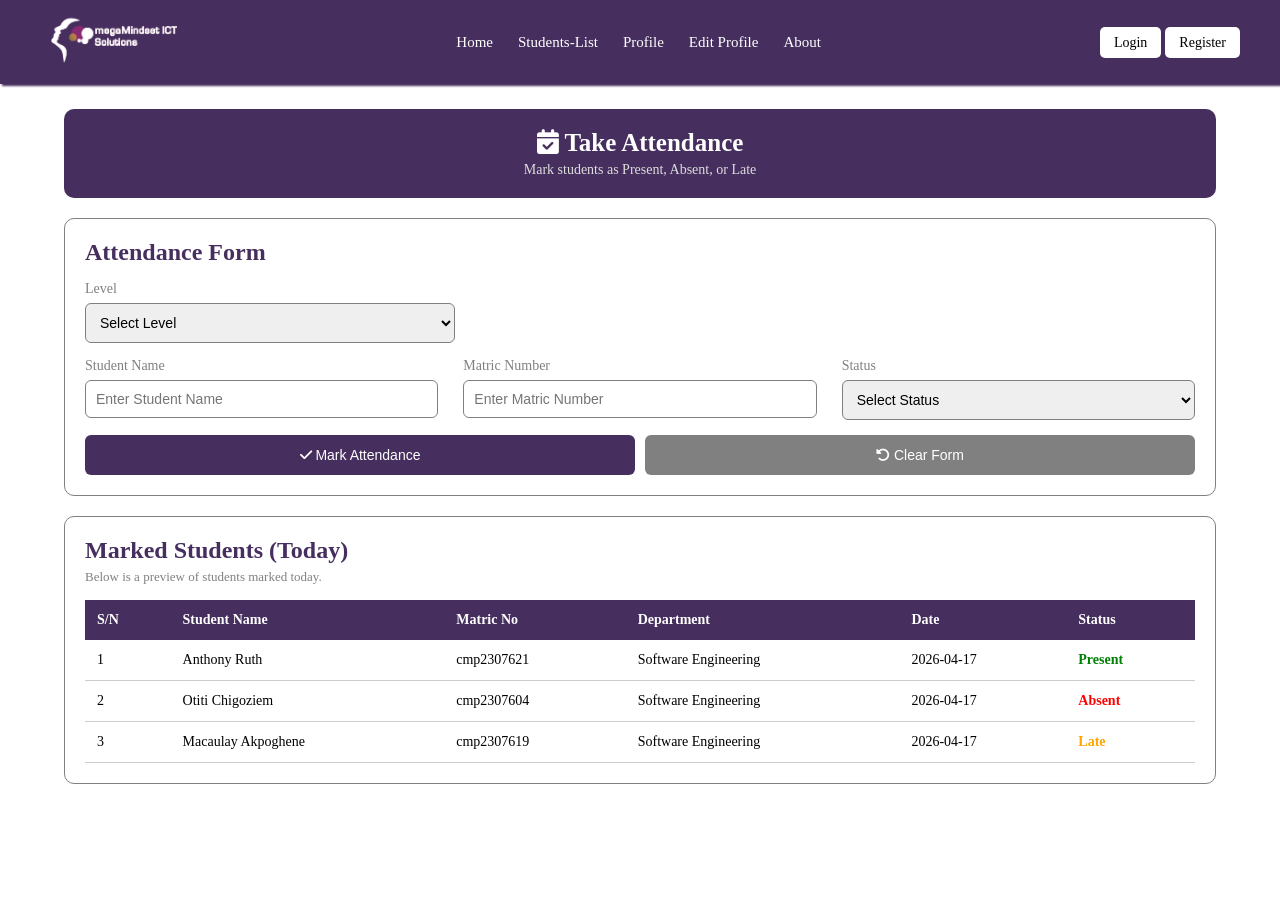
<file: attendance.html>
<!DOCTYPE html>
<html lang="en">
<head>
  <meta charset="UTF-8">
  <meta name="viewport" content="width=device-width, initial-scale=1.0">
  <title>Take Attendance</title>

  <link rel="stylesheet" href="css/attendance.css">

  <link rel="stylesheet" href="https://cdnjs.cloudflare.com/ajax/libs/font-awesome/6.5.0/css/all.min.css">
</head>
<body>

    <nav class="navbar">

  <div class="logo">
     <img src="/images/logo-dark.png" alt="" />
  </div>

  <div class="nav-links">
    <a href="index.html">Home</a>
    <a href="students_list.html">Students-List</a>
    <a href="profile.html">Profile</a>
    <a href="edit_profile.html">Edit Profile</a>
    <a href="about.html">About</a>
  </div>

<div class="auth-buttons">
  <a href="login.html" class="login">Login</a>
  <a href="register.html" class="register">Register</a>
</div>
</nav>

  <div class="container">

    <header class="header">
      <h1><i class="fa-solid fa-calendar-check"></i> Take Attendance</h1>
      <p>Mark students as Present, Absent, or Late</p>
    </header>

    <section class="form-box">
      <h2>Attendance Form</h2>

      <form>
        <div class="row">
        

          <div class="group">
            <label>Level</label>
            <select required>
              <option value="">Select Level</option>
              <option>100 Level</option>
              <option>200 Level</option>
              <option>300 Level</option>
              <option>400 Level</option>
            </select>
          </div>
        </div>

        <div class="row">
          <div class="group">
            <label>Student Name</label>
            <input type="text" placeholder="Enter Student Name" required>
          </div>

          <div class="group">
            <label>Matric Number</label>
            <input type="text" placeholder="Enter Matric Number" required>
          </div>

          <div class="group">
            <label>Status</label>
            <select required>
              <option value="">Select Status</option>
              <option>Present</option>
              <option>Absent</option>
            </select>
          </div>
        </div>

        <div class="btn-row">
          <button type="submit" class="btn submit">
            <i class="fa-solid fa-check"></i> Mark Attendance
          </button>

          <button type="reset" class="btn reset">
            <i class="fa-solid fa-rotate-left"></i> Clear Form
          </button>
        </div>
      </form>
    </section>

    <section class="table-box">
      <h2>Marked Students (Today)</h2>
      <p class="small-text">Below is a preview of students marked today.</p>

      <table>
        <thead>
          <tr>
            <th>S/N</th>
            <th>Student Name</th>
            <th>Matric No</th>
            <th>Department</th>
            <th>Date</th>
            <th>Status</th>
          </tr>
        </thead>

        <tbody>
          <tr>
            <td>1</td>
            <td>Anthony Ruth</td>
            <td>cmp2307621</td>
            <td>Software Engineering</td>
            <td>2026-04-17</td>
            <td class="present">Present</td>
          </tr>

          <tr>
            <td>2</td>
            <td>Otiti Chigoziem</td>
            <td>cmp2307604</td>
            <td>Software Engineering</td>
            <td>2026-04-17</td>
            <td class="absent">Absent</td>
          </tr>

          <tr>
            <td>3</td>
            <td>Macaulay Akpoghene</td>
            <td>cmp2307619</td>
            <td>Software Engineering</td>
            <td>2026-04-17</td>
            <td class="late">Late</td>
          </tr>
        </tbody>
      </table>
    </section>

  </div>

</body>
</html>
</file>
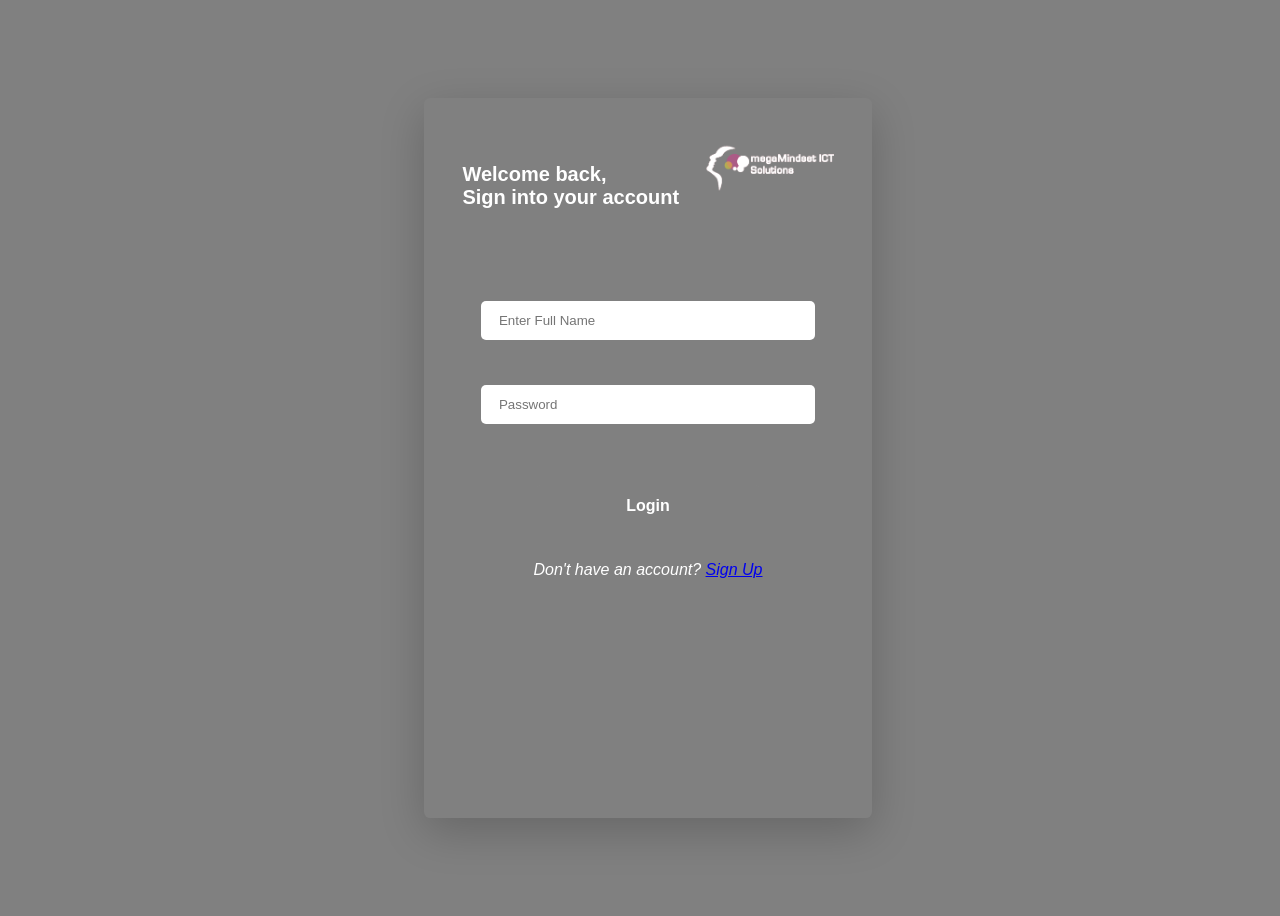
<file: login.html>
<!DOCTYPE html>
<html lang="en">
<head>
  <meta charset="UTF-8">
  <meta name="viewport" content="width=device-width, initial-scale=1.0">
  <title>Login Page</title>
  <link rel="stylesheet" href="css/login.css">
  <link rel="stylesheet" href="css/config.css">
</head>
<body>

  
 <!-- login section -->

    <div class="form-container">
      
        <div class="header">
          <p>Welcome back, <br>Sign into your account</p>
          <img src="/images/logo-dark.png" alt="" />
        </div>
    
      <form action="./profile.html">
        <input type="text" placeholder="Enter Full Name" required>
        <input type="password" placeholder="Password" required>

          <button type="submit" class="submit-btn">Login</button>
      </form>

      <p> <i>Don't have an account? <a href="register.html">Sign Up</a></i> </p>

    </div>

</body>
</html>
</file>
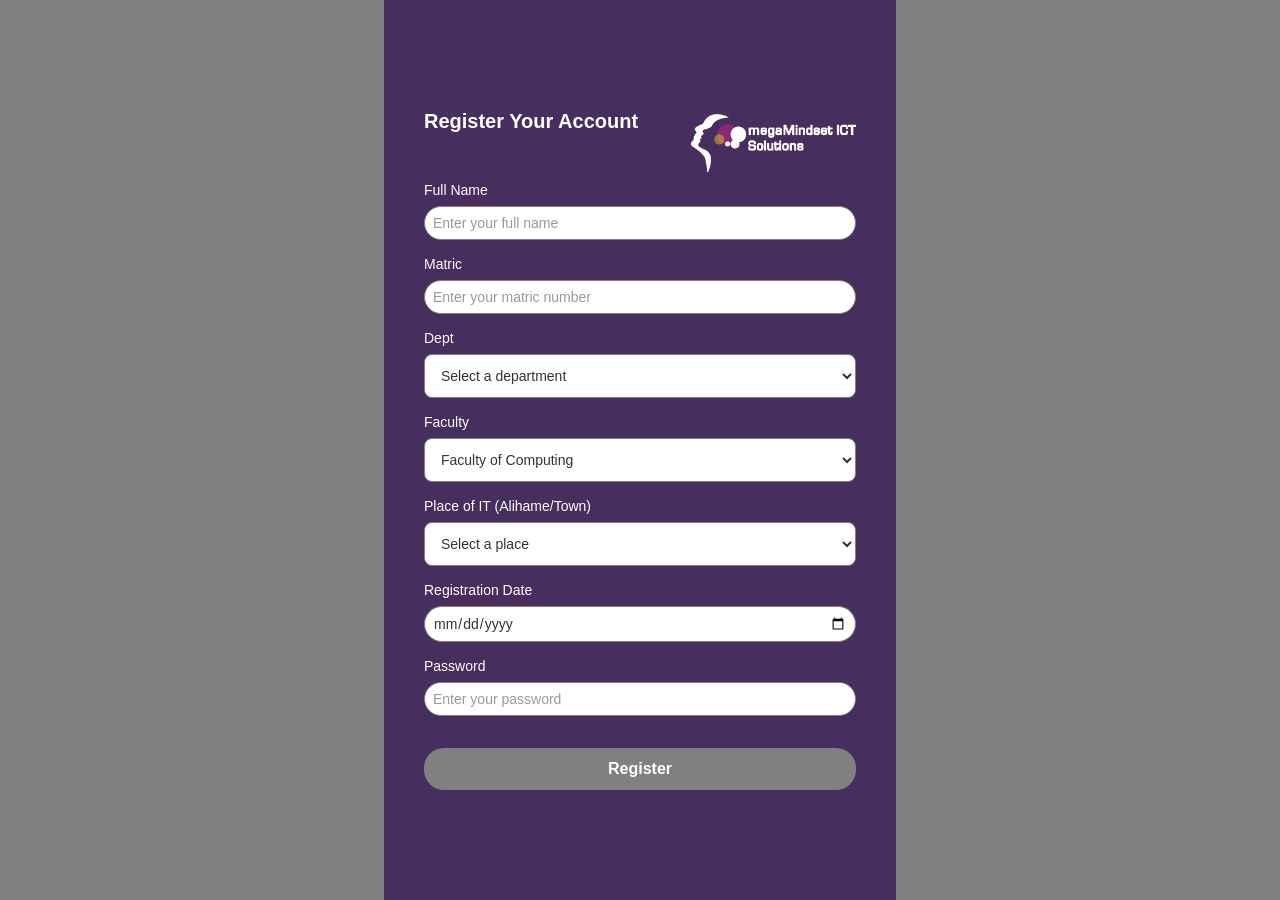
<file: register.html>
<!doctype html>
<html lang="en">
  <head>
    <meta charset="UTF-8" />
    <meta name="viewport" content="width=device-width, initial-scale=1.0" />
    <link rel="stylesheet" href="/css/register.css" />
    <title>Register Your Account</title>
  </head>
  <body>
    <div class="main">
      <div class="inner-div">
        <div class="header">
          <p>Register Your Account</p>
          <img src="/images/logo-dark.png" alt="" />
        </div>
        <form class="registration-form">
          <div class="info">
            <label for="fullname">Full Name</label>
            <input
              type="text"
              id="fullname"
              placeholder="Enter your full name"
              required
            />
          </div>

          <div class="info">
            <label for="matric">Matric</label>
            <input
              type="text"
              id="matric"
              placeholder="Enter your matric number"
              required
            />
          </div>

          <div class="info">
            <label for="dept">Dept</label>
            <select id="dept" required>
              <option value="">Select a department</option>
              <option value="Software Engineering">Software Engineering</option>
              <option value="Computer Science">Computer Science</option>
              <option value="ICT">ICT</option>
              <option value="Cyber Security">Cyber Security</option>
            </select>
          </div>

          <div class="info">
            <label for="faculty">Faculty</label>
            <select id="faculty" required>
              <option value="Faculty of Computing">Faculty of Computing</option>
            </select>
          </div>

          <div class="info">
            <label for="place-of-it">Place of IT (Alihame/Town)</label>
            <select id="place-of-it" required>
              <option value="">Select a place</option>
              <option value="Alihame">Alihame</option>
              <option value="Town">Town</option>
            </select>
          </div>

          <div class="info">
            <label for="registration-date">Registration Date</label>
            <input type="date" id="registration-date" required />
          </div>

          <div class="info">
            <label for="password">Password</label>
            <input
              type="password"
              id="password"
              placeholder="Enter your password"
              required
            />
          </div>

          <button type="submit" class="submit-btn">Register</button>
        </form>
      </div>
    </div>
  </body>
</html>
</file>
<file: css/attendance.css>
@import url('config.css');
@import url('navbar.css');

.container {
  width: 90%;
  margin: 25px auto;
  font-family: var(--primary-font);
}

.header {
  background: var(--primary-color);
  color: white;
  padding: 20px;
  border-radius: 10px;
  text-align: center;
  margin-top: 10px;
}

.header h1 {
  font-size: 25px;
  margin-bottom: 5px;
}

.header p {
  font-size: 14px;
  color: #dddddd;
}

.form-box {
  background: white;
  margin-top: 20px;
  padding: 20px;
  border-radius: 10px;
  border: 0.5px solid var(--secondary-color);
}

.form-box h2 {
  color: var(--primary-color);
  margin-bottom: 15px;
}

.row {
  display: flex;
  gap: 25px;
  margin-bottom: 15px;
}

.group {
  width: 33.3%;
}

label {
  display: block;
  margin-bottom: 6px;
  font-size: 14px;
  color: var(--secondary-color);
}

input,
select {
  width: 100%;
  padding: 10px;
  border: 1px solid var(--secondary-color);
  border-radius: 6px;
  font-size: 14px;
}

input:focus,
select:focus {
  outline: none;
  border-color: var(--primary-color);
}

.btn-row {
  display: flex;
  gap: 10px;
  margin-top: 15px;
}

.btn {
  width: 50%;
  padding: 12px;
  border: none;
  border-radius: 6px;
  cursor: pointer;
  font-size: 14px;
}

.submit {
  background: var(--primary-color);
  color: white;
}

.reset {
  background: var(--secondary-color);
  color: white;
}

.submit:hover {
  background: #2f1f3f;
}

.reset:hover {
  background: #555555;
}

.table-box {
  background: white;
  margin-top: 20px;
  padding: 20px;
  border-radius: 10px;
  border: 0.5px solid var(--secondary-color);
}

.table-box h2 {
  color: var(--primary-color);
  margin-bottom: 5px;
}

.small-text {
  color: var(--secondary-color);
  font-size: 13px;
  margin-bottom: 15px;
}

table {
  width: 100%;
  border-collapse: collapse;
}

th {
  background: var(--primary-color);
  color: white;
  padding: 12px;
  text-align: left;
  font-size: 14px;
}

td {
  padding: 12px;
  border-bottom: 1px solid #ccc;
  font-size: 14px;
}

td:hover{
  background-color: rgba(211, 210, 210, 0.705);

}

.present {
  color: green;
  font-weight: bold;
}

.absent {
  color: red;
  font-weight: bold;
}

.late {
  color: orange;
  font-weight: bold;
}
</file>
<file: css/login.css>
@import url('config.css');

* {
  padding: 0;
  box-sizing: border-box;
}

body {
  height: 100vh;
  width: 100vw;
  display: flex;
  justify-content: center;
  align-items: center;
  background: var(--secondary-color);
  font-family: sans-serif;
  overflow-x: hidden;
  overflow-y: hidden;
}
.header {
  width: 100%;
  height: 8%;
  display: flex;
  justify-content: space-between;
}
.header p {
  color: white;
  font-size: 20px;
  font-weight: 600;
}

 
.form-container {
  width: 35vw;
  height: 80vh;
  max-width: 90vw;
  display: flex;
  flex-direction: column;
  align-items: center;
  gap: 2vh;
  background: linear-gradient(to bottom, var(--primary-color));
  padding: 5vh 3vw;
  border-radius: 0.5vw;
  box-shadow: 0 1.5vh 5vh rgba(0, 0, 0, 0.2);
}

 
.form-container form {
  width: 100%;
  display: flex;
  align-items: center;
  justify-content: center;
  flex-direction: column;
  gap: 5vh;
  margin-top: 10vh; 
}

.form-container input {
  width: 90%;
  padding: 12px 18px;
  border: none;
  border-radius: 5px;
  outline: none;
}


.submit-btn {
  width: 60%;
  padding: 12px 24px;
  background-color: var(--secondary-color);
  color: white;
  border: none;
  border-radius: 5px;
  font-size: 16px;
  font-weight: 600;
  cursor: pointer;
  margin-top: 16px;
  transition: background-color 0.3s ease;
}

.submit-btn:hover {
  background-color: rgba(255, 255, 255, 0.1);
}
p {
  color: white;
}
</file>
<file: css/config.css>
:root {
  --primary-color: #462e5e;
  --secondary-color: gray;
}
</file>
<file: css/register.css>
@import url("config.css");
* {
  margin: 0;
  padding: 0;
  box-sizing: border-box;
  font-family: "Open Sans", "Helvetica Neue", sans-serif;
  scrollbar-width: none;
  -ms-overflow-style: none;
}

::-webkit-scrollbar {
  display: none;
}

.main {
  width: 100vw;
  height: 100vh;
  display: flex;
  background-color: var(--secondary-color);
  align-items: center;
  justify-content: center;
}

.inner-div {
  width: 40vw;
  height: 100vh;
  background-color: var(--primary-color);
  padding: 40px;
  display: flex;
  justify-content: center;
  flex-direction: column;
  gap: 6px;
}

.header {
  width: 100%;
  height: 8%;
  display: flex;
  justify-content: space-between;
}
.header p {
  color: white;
  font-size: 20px;
  font-weight: 600;
}
.info {
  width: 100%;
  display: flex;
  flex-direction: column;
  gap: 8px;
  margin-bottom: 16px;
}

.info label {
  color: white;
  font-size: 14px;
  font-weight: 500;
}

.info input {
  padding: 8px;
  border: 1px solid grey;
  border-radius: 20px;
  font-size: 14px;
  background-color: white;
  color: #333;
}

.info select {
  padding: 12px;
  border: 1px solid grey;
  border-radius: 8px;
  font-size: 14px;
  background-color: white;
  color: #333;
  cursor: pointer;
}

.info input::placeholder {
  color: #999;
}

.registration-form {
  width: 100%;
  display: flex;
  flex-direction: column;
  height: auto;
  overflow-y: auto;
}

.submit-btn {
  padding: 12px 24px;
  background-color: var(--secondary-color);
  color: white;
  border: none;
  border-radius: 20px;
  font-size: 16px;
  font-weight: 600;
  cursor: pointer;
  margin-top: 16px;
  transition: background-color 0.3s ease;
}

.submit-btn:hover {
  background-color: rgba(255, 255, 255, 0.1);
}
</file>
